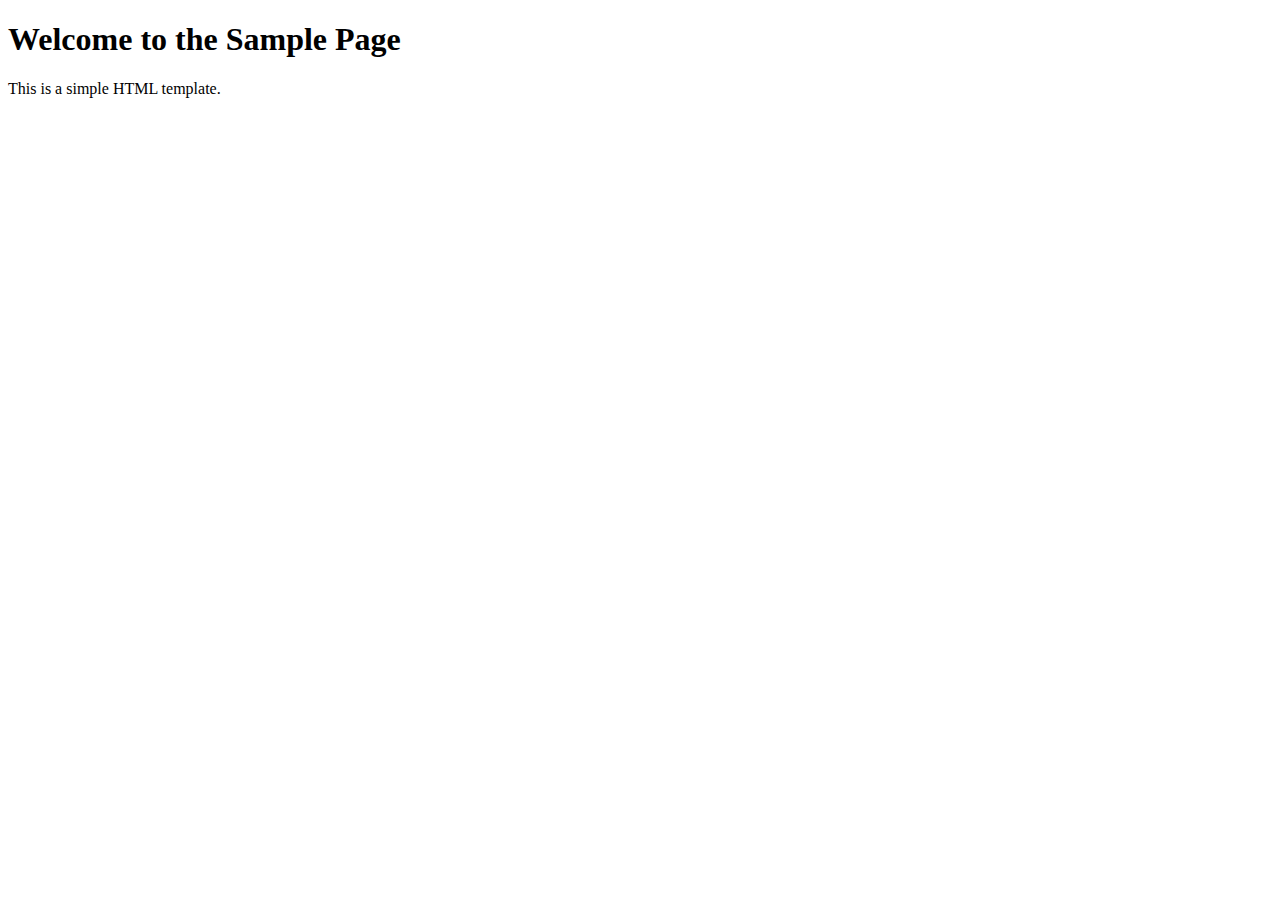
<file: index.html>
<!DOCTYPE html>
<html lang="en">
<head>
    <meta charset="UTF-8">
    <meta name="viewport" content="width=device-width, initial-scale=1.0">
    <title>Sample Page</title>
</head>
<body>
    <h1>Welcome to the Sample Page</h1>
    <p>This is a simple HTML template.</p>
</body>
</html>
</file>
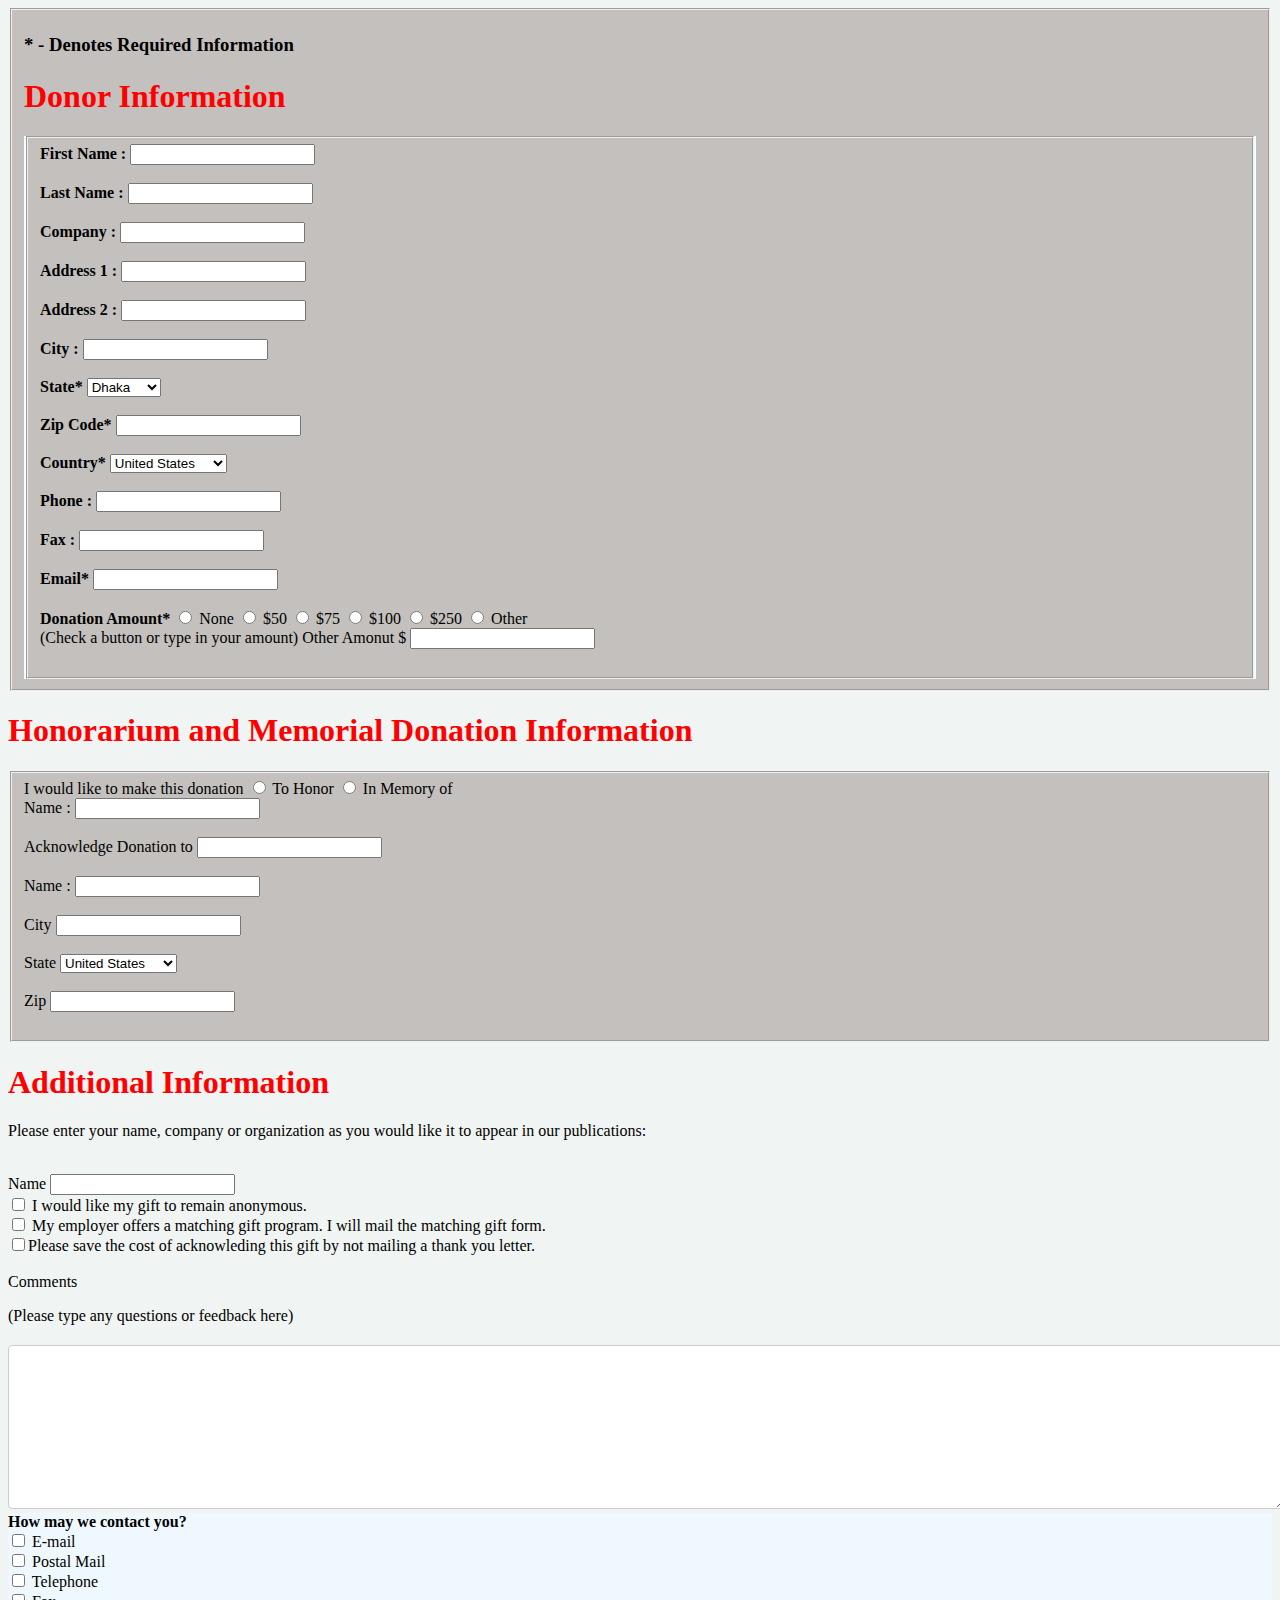
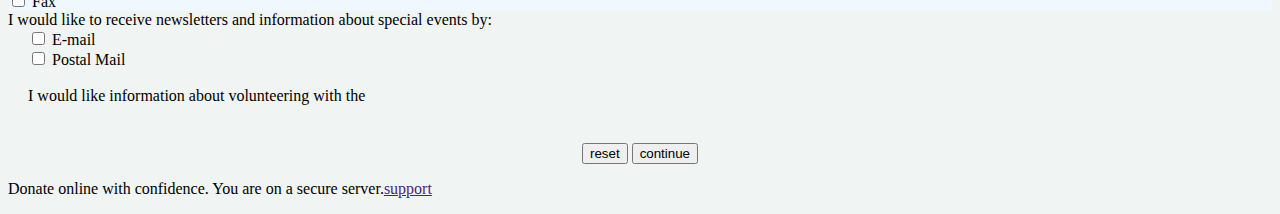
<file: day2/registration.html>
<!DOCTYPE html>
<head>
    <title>Registration Form</title>
    <link rel="stylesheet" href="../day3/registration.css" 
</head>
<body>
    <fieldset class="sec1">
    
    <h3> * - Denotes Required Information</h3>
    <h1> Donor Information </h1>
    <form action="submit" method="post">

      <div class="donorInfo">
        <fieldset class="sec2">
          <label for="firstName" class="title">First Name :</label>
          <input type="text" id="firstName" name="firstName" required><br><br>

          <label for="lastName" class="title">Last Name :</label>
          <input type="text" id="lastName" name="lastName" required><br><br>

          <label for="companyName" class="title">Company :</label>
          <input type="text" id="companyName" name="companyName" required><br><br>

          <label for="address1" class="title">Address 1 :</label>
          <input type="text" id="address1" name="address1" required><br><br>

          <label for="address2" class="title">Address 2 :</label>
          <input type="text" id="address2" name="address2" required><br><br>

          <label for="city" class="title">City :</label>
          <input type="text" id="city" name="city" required><br><br>

          <label for="state" class="title">State* </label>
            <select id="state" name="state">
              <option value="us">Dhaka</option>
              <option value="ca">Feni</option>
              <option value="uk">Khulna</option>
              <option value="au">Rajshahi</option>
            </select><br><br>

          <label for="zip" class="title">Zip Code*</label>
          <input type="text" id="zip" name="zip" required><br><br>


          <label for="country" class="title">Country*</label>
            <select id="country" name="country">
              <option value="us">United States</option>
              <option value="ca">Bangladesh</option>
              <option value="uk">United Kingdom</option>
              <option value="au">Australia</option>
            </select><br><br>
        
          <label for="phone" class="title">Phone :</label>
          <input type="text" id="phone" name="phone" required><br><br>

          <label for="fax" class="title">Fax :</label>
          <input type="text" id="fax" name="fax" required><br><br>

          <label for="email" class="title">Email*</label>
          <input type="email" id="email" name="email" required><br><br>

          <div>
                <label for="amonut" class="title">Donation Amount*</label>
                <input type="radio" id="none" name="amount" value="0">
                <label for="html">None</label>
                <input type="radio" id="$50" name="amount" value="50">
                <label for="$50">$50</label>
                <input type="radio" id="$75" name="amount" value="75">
                <label for="$75">$75</label>
                <input type="radio" id="100" name="amount" value="100">
                <label for="$75">$100</label>
                <input type="radio" id="250" name="amount" value="250">
                <label for="250">$250</label>
                <input type="radio" id="other" name="amount" value="other">
                <label for="other">Other</label><br>
          </div>
        
          <label>(Check a button or type in your amount)</label>
          <label for="amonut">Other Amonut $ </label>
          <input type="text" id="amonut" name="amonut" required><br><br>
        </div>
      </fieldset>

      
          <div class="">
              <h1> Honorarium and Memorial Donation Information </h1> 
              <fieldset>
                  <label class="title">I would like to make this donation </label>
                  <input type="radio" id="donor" name="donor" value="inMemoryof">
                  <label for="other">To Honor</label>
                  <input type="radio" id="donor" name="donor" value="toHonor">
                  <label for="other">In Memory of</label><br>
                  <label for="Name">Name :</label>
                  <input type="text" id="Name" name="Name" required><br><br>
                  <label for="donation">Acknowledge Donation to </label>
                  <input type="text" id="donation" name="donation" required><br><br>
                  <label for="Address">Name :</label>
                  <input type="text" id="address" name="address" required><br><br>
                  <label for="city">City </label>
                  <input type="text" id="city" name="city" required><br><br>
                  <label for="state">State </label>
                  <select id="state" name="state">
                      <option value="us">United States</option>
                      <option value="ca">Canada</option>
                      <option value="uk">United Kingdom</option>
                      <option value="au">Australia</option>
                  </select><br><br>        
                  <label for="zip">Zip </label>
                  <input type="text" id="zip" name="zip" required><br><br>
                </div>
      </fieldset>  


          <h1>Additional Information</h1>
          <p>Please enter your name, company or organization as you would like it to appear in our publications:</p><br>
          <label for="name">Name </label>
          <input type="text" id="name" name="name" required><br>
          <div>
              <input type="checkbox" id="ck1" name="ck1" value="1">
              <label for="ck1"> I would like my gift to remain anonymous.</label><br>
              <input type="checkbox" id="ck2" name="ck2" value="2">
              <label for="ck2"> My employer offers a matching gift program. I will mail the matching gift form.</label><br>
              <input type="checkbox" id="ck3" name="ck3" value="3"
              <label for="ck3">Please save the cost of acknowleding this gift by not mailing a thank you letter.</label><br><br>
          </div>
      
        <div class="comments">
            <label for="comments" class="title">Comments </label>
              <p>(Please type any questions or feedback here)</p>
            <textarea name="message" rows="10" cols="30"></textarea>
        </div>    
        
        <div class="contact">
            <label for="contacts" class="title">How may we contact you? </label><br>
            <input type="checkbox" id="contact" name="email" value="email">
            <label for="ck1">E-mail </label><br>
            <input type="checkbox" id="contact" name="postalmail" value="postalmail">
            <label for="ck2">Postal Mail </label><br>
            <input type="checkbox" id="contact" name="telephone" value="telephone">
            <label for="ck3">Telephone </label><br>
            <input type="checkbox" id="contact" name="fax" value="fax">
            <label for="ck3">Fax </label><br>
        </div>
        

        <label>I would like to receive newsletters and information about special events by: </label><br>
        <div class="contactSection">
            <input type="checkbox" id="contact" name="email" value="email">
            <label for="ss1">E-mail</label><br>
            <input type="checkbox" id="contact" name="postalmail" value="postalmail">
            <label for="ss2">Postal Mail </label><br><br>
            <label>I would like information about volunteering with the </label><br><br>   
        </div>

        <div class="buttons">
            <input type="submit" value="reset">
            <input type="submit" value="continue">
        </div>

    </form>
    </fieldset>
    <footer>
      <p>Donate online with confidence. You are on a secure server.<a href="">support</a></p> 
    </footer>
</body>

</html>
</file>
<file: day3/registration.css>
body{
    background-color: rgb(240, 244, 242);
}

h1{
    color: red;
}

fieldset{
    background-color: rgb(195, 192, 189);
}

.contact{
    background-color: aliceblue;
}

.contact .title{
    font-weight: bold;
}

.donorInfo{
    background-color: azure;
}

.donorInfo .title{
    font-weight: bold;
}

.buttons {
    text-align: center;
    margin-top: 20px;
}

.contactSection{
    margin-left: 20px;

}

textarea {
    width: 100%;
    padding: 6px;
    margin-top: 4px;
    border: 1px solid #ccc;
    border-radius: 4px;
}
</file>
